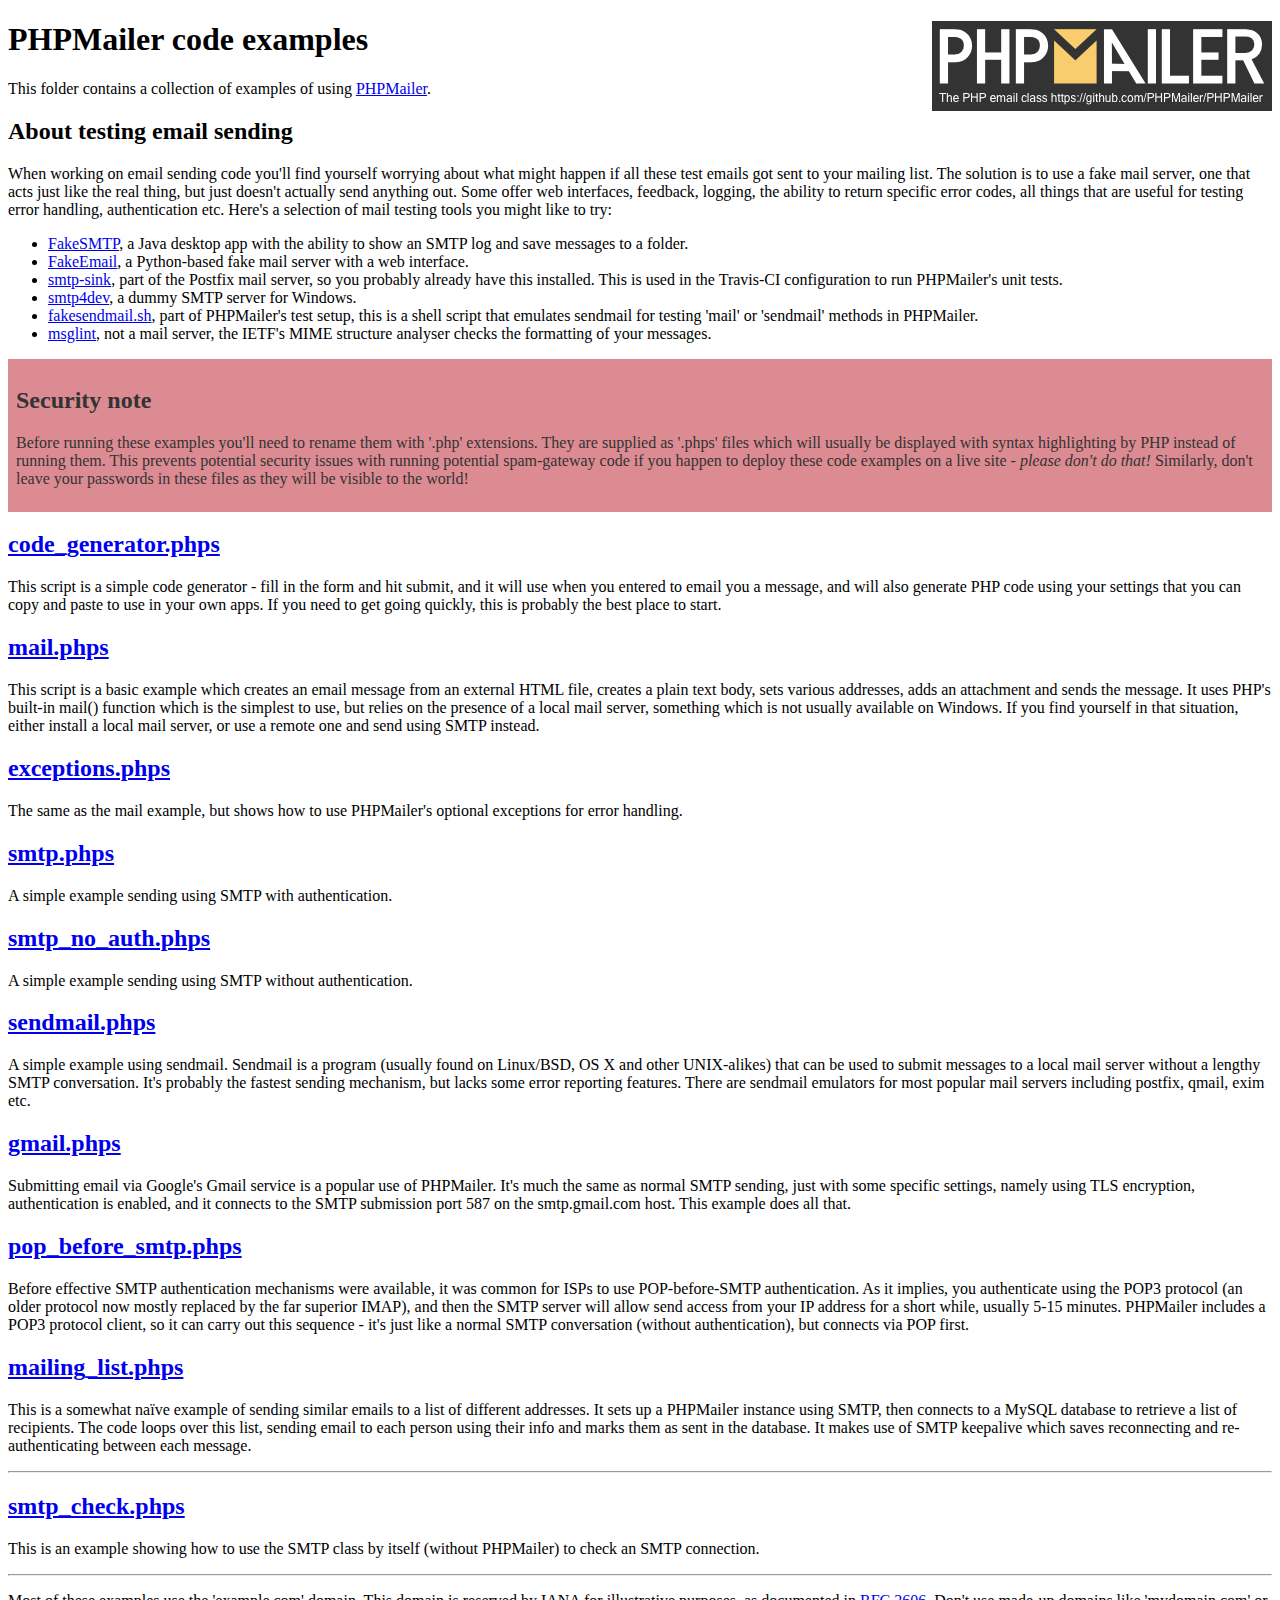
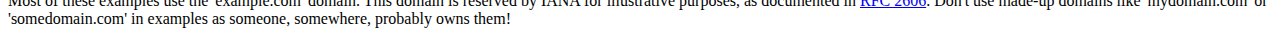
<file: PHPMailer-5.2-stable/examples/index.html>
<!DOCTYPE html>
<html>
<head>
	<meta charset="UTF-8">
	<title>PHPMailer Examples</title>
</head>
<body>
<h1>PHPMailer code examples<a href="https://github.com/PHPMailer/PHPMailer"><img src="images/phpmailer.png" style="float:right; border:0;" alt="PHPMailer logo"></a></h1>
<p>This folder contains a collection of examples of using <a href="https://github.com/PHPMailer/PHPMailer">PHPMailer</a>.</p>
<h2>About testing email sending</h2>
<p>When working on email sending code you'll find yourself worrying about what might happen if all these test emails got sent to your mailing list. The solution is to use a fake mail server, one that acts just like the real thing, but just doesn't actually send anything out. Some offer web interfaces, feedback, logging, the ability to return specific error codes, all things that are useful for testing error handling, authentication etc. Here's a selection of mail testing tools you might like to try:</p>
<ul>
  <li><a href="https://github.com/Nilhcem/FakeSMTP">FakeSMTP</a>, a Java desktop app with the ability to show an SMTP log and save messages to a folder. </li>
  <li><a href="https://github.com/isotoma/FakeEmail">FakeEmail</a>, a Python-based fake mail server with a web interface.</li>
  <li><a href="http://www.postfix.org/smtp-sink.1.html">smtp-sink</a>, part of the Postfix mail server, so you probably already have this installed. This is used in the Travis-CI configuration to run PHPMailer's unit tests.</li>
  <li><a href="http://smtp4dev.codeplex.com">smtp4dev</a>, a dummy SMTP server for Windows.</li>
  <li><a href="https://github.com/PHPMailer/PHPMailer/blob/master/test/fakesendmail.sh">fakesendmail.sh</a>, part of PHPMailer's test setup, this is a shell script that emulates sendmail for testing 'mail' or 'sendmail' methods in PHPMailer.</li>
  <li><a href="http://tools.ietf.org/tools/msglint/">msglint</a>, not a mail server, the IETF's MIME structure analyser checks the formatting of your messages.</li>
</ul>
<div style="padding: 8px; color: #333333; background-color: #dc8b92">
<h2>Security note</h2>
<p>Before running these examples you'll need to rename them with '.php' extensions. They are supplied as '.phps' files which will usually be displayed with syntax highlighting by PHP instead of running them. This prevents potential security issues with running potential spam-gateway code if you happen to deploy these code examples on a live site - <em>please don't do that!</em> Similarly, don't leave your passwords in these files as they will be visible to the world!</p>
</div>
<h2><a href="code_generator.phps">code_generator.phps</a></h2>
<p>This script is a simple code generator - fill in the form and hit submit, and it will use when you entered to email you a message, and will also generate PHP code using your settings that you can copy and paste to use in your own apps. If you need to get going quickly, this is probably the best place to start.</p>
<h2><a href="mail.phps">mail.phps</a></h2>
<p>This script is a basic example which creates an email message from an external HTML file, creates a plain text body, sets various addresses, adds an attachment and sends the message. It uses PHP's built-in mail() function which is the simplest to use, but relies on the presence of a local mail server, something which is not usually available on Windows. If you find yourself in that situation, either install a local mail server, or use a remote one and send using SMTP instead.</p>
<h2><a href="exceptions.phps">exceptions.phps</a></h2>
<p>The same as the mail example, but shows how to use PHPMailer's optional exceptions for error handling.</p>
<h2><a href="smtp.phps">smtp.phps</a></h2>
<p>A simple example sending using SMTP with authentication.</p>
<h2><a href="smtp_no_auth.phps">smtp_no_auth.phps</a></h2>
<p>A simple example sending using SMTP without authentication.</p>
<h2><a href="sendmail.phps">sendmail.phps</a></h2>
<p>A simple example using sendmail. Sendmail is a program (usually found on Linux/BSD, OS X and other UNIX-alikes) that can be used to submit messages to a local mail server without a lengthy SMTP conversation. It's probably the fastest sending mechanism, but lacks some error reporting features. There are sendmail emulators for most popular mail servers including postfix, qmail, exim etc.</p>
<h2><a href="gmail.phps">gmail.phps</a></h2>
<p>Submitting email via Google's Gmail service is a popular use of PHPMailer. It's much the same as normal SMTP sending, just with some specific settings, namely using TLS encryption, authentication is enabled, and it connects to the SMTP submission port 587 on the smtp.gmail.com host. This example does all that.</p>
<h2><a href="pop_before_smtp.phps">pop_before_smtp.phps</a></h2>
<p>Before effective SMTP authentication mechanisms were available, it was common for ISPs to use POP-before-SMTP authentication. As it implies, you authenticate using the POP3 protocol (an older protocol now mostly replaced by the far superior IMAP), and then the SMTP server will allow send access from your IP address for a short while, usually 5-15 minutes. PHPMailer includes a POP3 protocol client, so it can carry out this sequence - it's just like a normal SMTP conversation (without authentication), but connects via POP first.</p>
<h2><a href="mailing_list.phps">mailing_list.phps</a></h2>
<p>This is a somewhat naïve example of sending similar emails to a list of different addresses. It sets up a PHPMailer instance using SMTP, then connects to a MySQL database to retrieve a list of recipients. The code loops over this list, sending email to each person using their info and marks them as sent in the database. It makes use of SMTP keepalive which saves reconnecting and re-authenticating between each message.</p>
<hr>
<h2><a href="smtp_check.phps">smtp_check.phps</a></h2>
<p>This is an example showing how to use the SMTP class by itself (without PHPMailer) to check an SMTP connection.</p>
<hr>
<p>Most of these examples use the 'example.com' domain. This domain is reserved by IANA for illustrative purposes, as documented in <a href="http://tools.ietf.org/html/rfc2606">RFC 2606</a>. Don't use made-up domains like 'mydomain.com' or 'somedomain.com' in examples as someone, somewhere, probably owns them!</p>
</body>
</html>
</file>
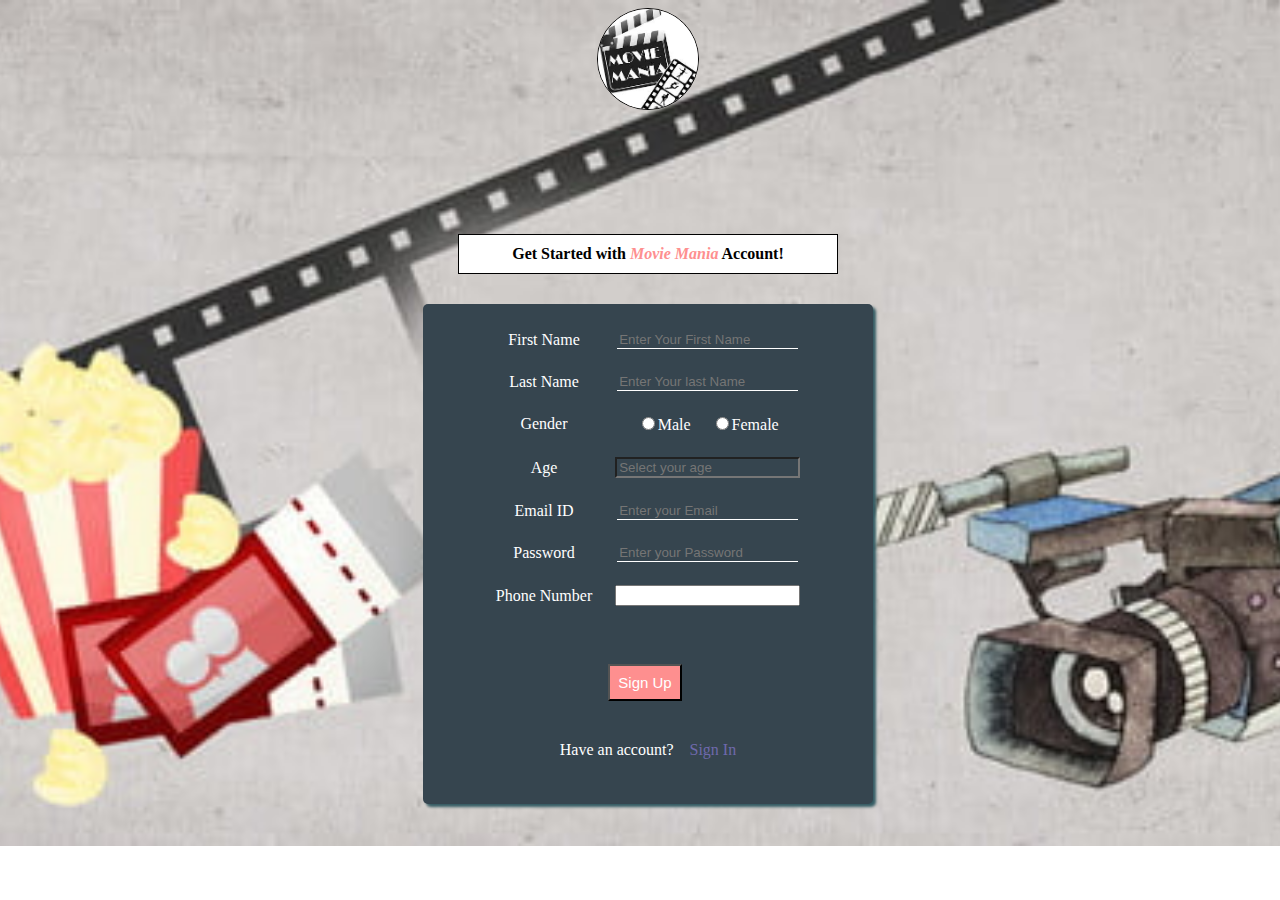
<file: userRegForm.html>
<!DOCTYPE html>
<html lang="en" dir="ltr">
  <head>
    <meta charset="utf-8">
    <title>SignUp Page</title>
    <style media="screen">
    body{
        background-color: #FFFEB7;
        background: url(imagesOld/background.png);
        background-size: cover;
        background-position: center;
        background-repeat: no-repeat;
        height: 830px;
        width: 100%;
      }

      em{
        color: #FE8F8F;
      }

      img{
        border: 1px solid black;
        border-radius: 50%;
      }

      .loginbox{
        background: #36454F;
        left: 50%;
        top: 50%;
        color: white;
        width: 450px;
        height: 500px;
        box-sizing: border-box;
        padding: 10px 10px 10px 10px;
        border-radius: 5px;
        text-align: center;
        box-shadow: 3px 3px 3px #345B63;
      }

      input[type=text], input[type=password], input[type=name], input[type=email]{
        background: transparent;
        border: none;
        border-bottom: 1px solid white;
        color: white;

      }

      input[type=number]{
        background: transparent;
        color: white;
      }

      input[type=submit]{
        margin-top: 6px;
        margin-right: 6px;
        margin-left: 0px;
        margin-bottom: 6px;
        background-color: #FE8F8F;
        padding: 8px;
        font-size: 15px;
        color: white;
      }

      input[type="submit"]:hover{
        background-color: #FCD2D1;
        color: black;
      }

      a{
        text-decoration: none;
        color: #6F69AC;
      }
      div.textbox{
        margin: 30px;
        background-color: #ffffff;
        border: 1px solid black;
        width: 28%;
        padding: 10px;
        opacity: 1;
      }
      div.textbox p{
        margin: 2%;
        font-weight: bold;
        color: #000000;
      }
    </style>
  </head>
  <body>
    <center>
    <a href="index.html"><img src="imagesOld\movie_mania.png" alt="logo" width="100"></a>
    <br><br><br><br><br><br>
    <div class="textbox">
      <strong>Get Started with <em>Movie Mania</em> Account!</strong>
    </div>


    <form class="loginbox" action="userreg.php" method="post">
    <table class="registerfields" align="center" cellpadding="7" cellspacing="9">
      <tr>
        <td>First Name</td>
        <td><input type="name" placeholder="Enter Your First Name" id = 'fname' name = 'fname' required></input></td>
      </tr>
      <tr>
        <td>Last Name</td>
        <td><input type="name" placeholder="Enter Your last Name" id = 'lname' name = 'lname' required></input></td>
      </tr>
      <tr>
        <td>Gender</td>
        <td><input type="radio" name="gender" value="M" required>Male &emsp;<input type="radio" name="gender" value="F">Female</td>
      </tr>
      <tr>
        <td>Age</td>
        <td><input type="number" value="age" placeholder="Select your age" id = 'age' name = 'age' required></td>
      </tr>
      <tr>
        <td>Email ID</td>
        <td><input type="email" placeholder="Enter your Email" id = 'email' name = 'email' required></td>
      </tr>
      <tr>
        <td>Password</td>
        <td><input type="password" placeholder="Enter your Password" id = 'pass' name = 'pass' required></td>
      </tr>
      <tr>
        <td>Phone Number</td>
        <td><input type="tel" id="phone" name="phone" pattern="[0-9]{10}" required></td>
      </tr>

    </table>
    <br><br><input type="submit" name="save" value="Sign Up">
    <br>
    <span class="error"></span>
    <br>
    <p>Have an account?<a href="userLogin1.php">&emsp;Sign In</a></p>

    </form>
    </center>

  </body>
</html>
</file>
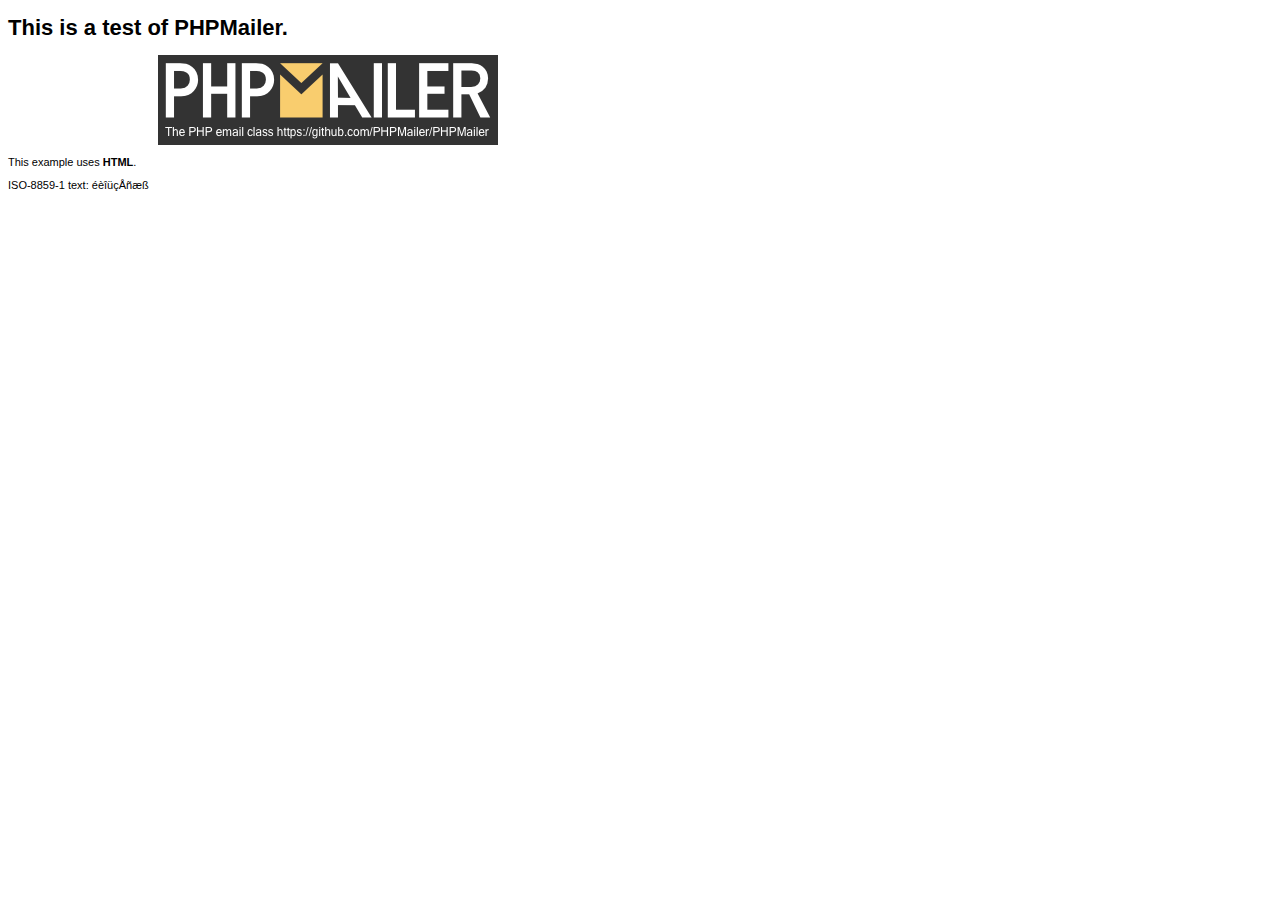
<file: PHPMailer-5.2-stable/examples/contents.html>
<!DOCTYPE HTML PUBLIC "-//W3C//DTD HTML 4.01 Transitional//EN" "http://www.w3.org/TR/html4/loose.dtd">
<html>
<head>
  <meta http-equiv="Content-Type" content="text/html; charset=iso-8859-1">
  <title>PHPMailer Test</title>
</head>
<body>
<div style="width: 640px; font-family: Arial, Helvetica, sans-serif; font-size: 11px;">
  <h1>This is a test of PHPMailer.</h1>
  <div align="center">
    <a href="https://github.com/PHPMailer/PHPMailer/"><img src="images/phpmailer.png" height="90" width="340" alt="PHPMailer rocks"></a>
  </div>
  <p>This example uses <strong>HTML</strong>.</p>
  <p>ISO-8859-1 text: ���������</p>
</div>
</body>
</html>
</file>
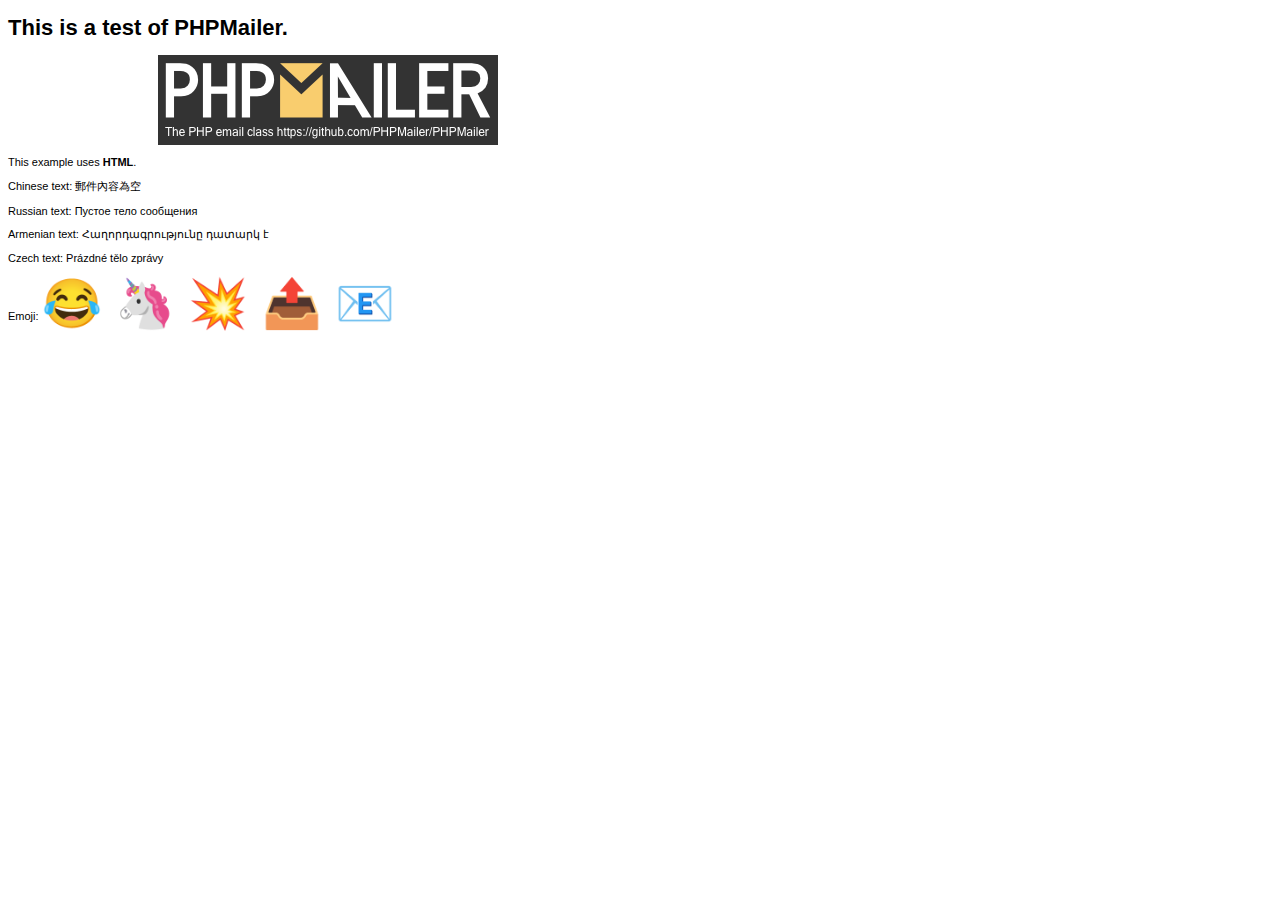
<file: PHPMailer-5.2-stable/examples/contentsutf8.html>
<!DOCTYPE HTML PUBLIC "-//W3C//DTD HTML 4.01 Transitional//EN" "http://www.w3.org/TR/html4/loose.dtd">
<html>
<head>
  <meta http-equiv="Content-Type" content="text/html; charset=utf-8">
  <title>PHPMailer Test</title>
</head>
<body>
<div style="width: 640px; font-family: Arial, Helvetica, sans-serif; font-size: 11px;">
  <h1>This is a test of PHPMailer.</h1>
  <div align="center">
    <a href="https://github.com/PHPMailer/PHPMailer/"><img src="images/phpmailer.png" height="90" width="340" alt="PHPMailer rocks"></a>
  </div>
  <p>This example uses <strong>HTML</strong>.</p>
  <p>Chinese text: 郵件內容為空</p>
  <p>Russian text: Пустое тело сообщения</p>
  <p>Armenian text: Հաղորդագրությունը դատարկ է</p>
  <p>Czech text: Prázdné tělo zprávy</p>
  <p>Emoji: <span style="font-size: 48px">😂 🦄 💥 📤 📧</span></p>
</div>
</body>
</html>
</file>
